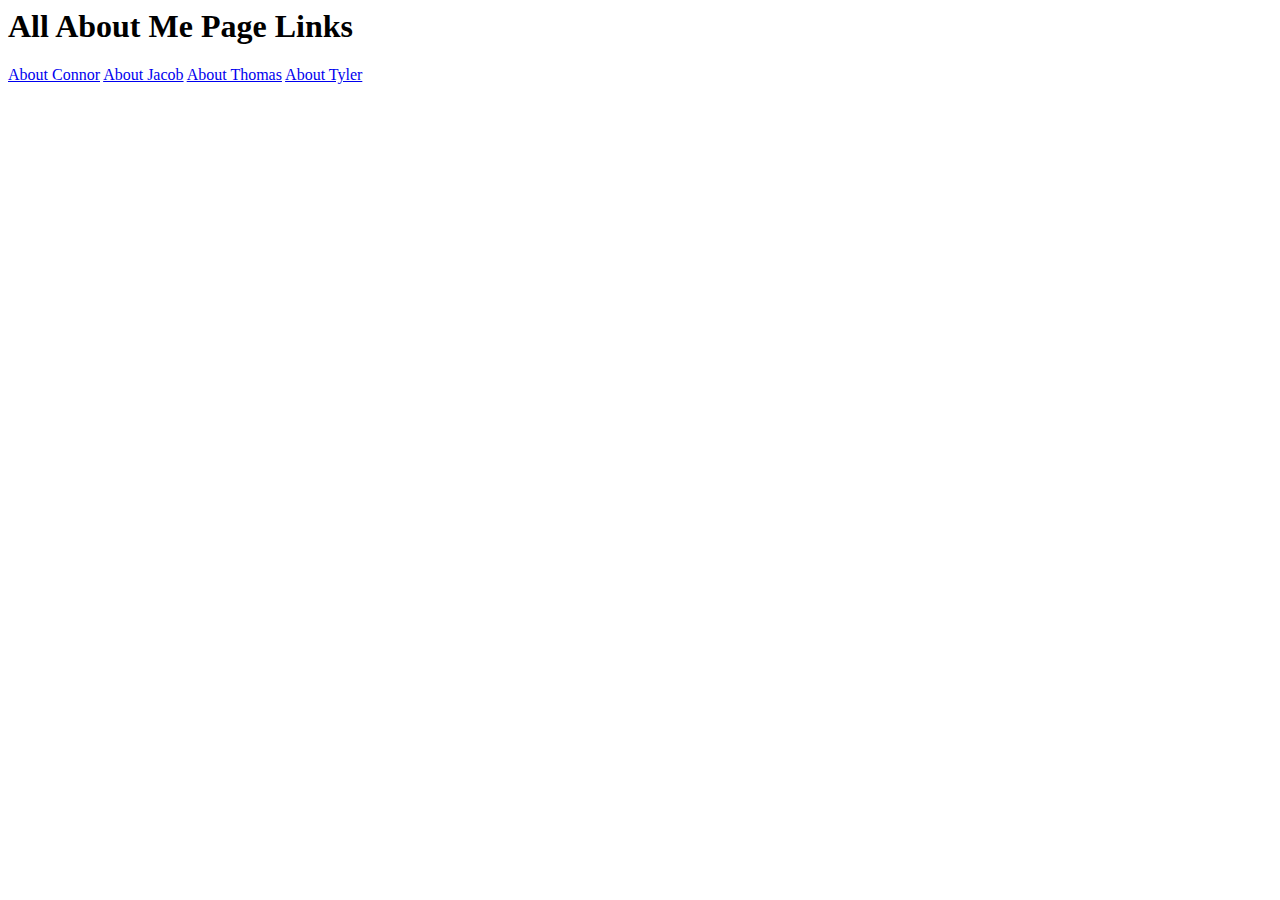
<file: index.html>
<html>

<head>
    <title>
        Index
    </title>
</head>

<body>
    <h1>
        All About Me Page Links
    </h1>
    <a href="Connor\index.html">About Connor</a>
    <a href="Jacob\index.html">About Jacob</a>
    <a href= "ThomasSite\thomas.html">About Thomas</a>
    <a href="tyler\tyler.html">About Tyler</a>
</body>
</html>
</file>
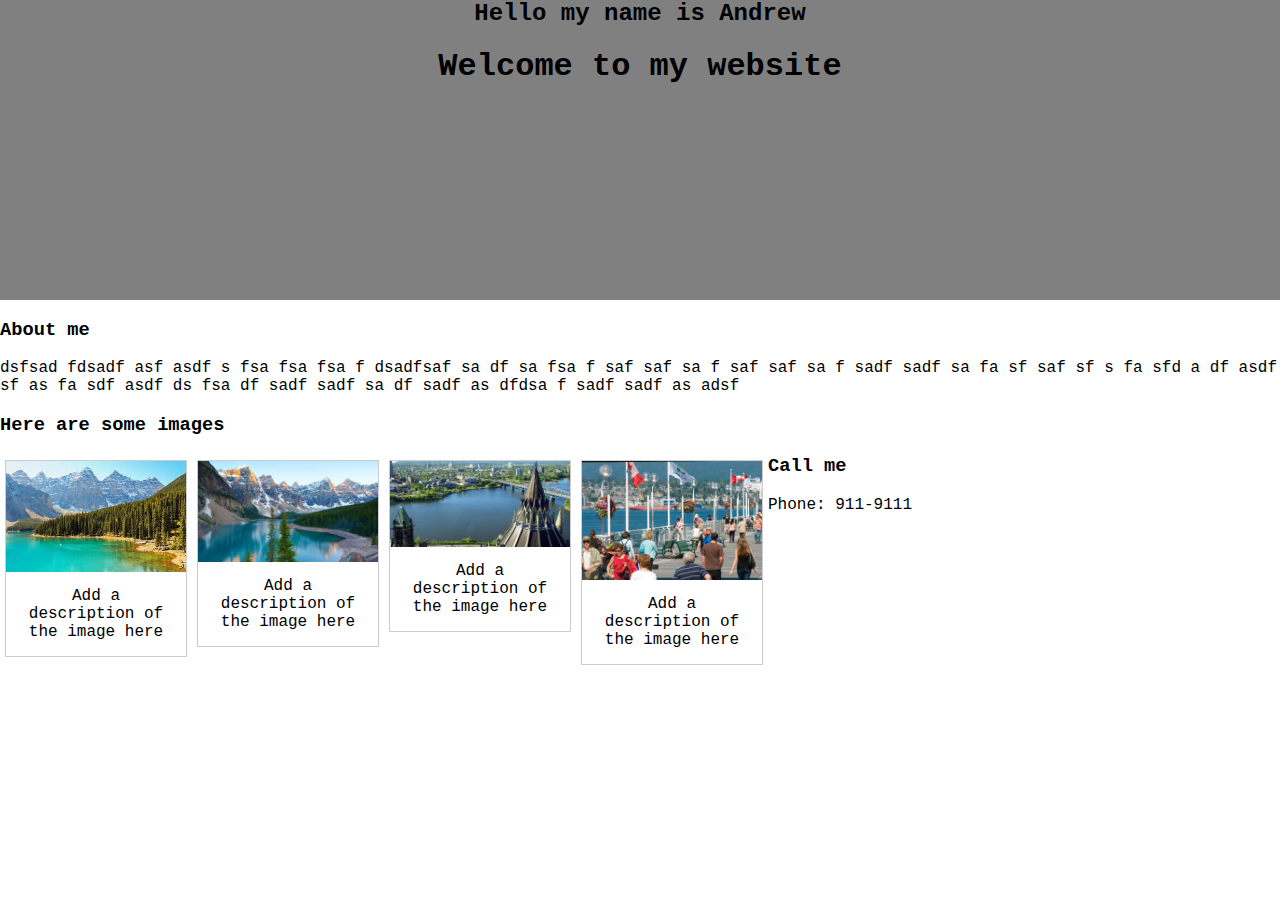
<file: Andrew/index.html>
<html>

<head>
    <title>Andrew</title>
    <link rel="stylesheet" href="stylesheet.css">
    <link rel="icon" href="images/orange.ico">
</head>

<body>
    <header class="gray-background center-text">
        <h2>Hello my name is Andrew</h2>
        <h1>Welcome to my website</h1>
    </header>
    <!--About-->
    <div class="about">
        <h3>About me</h3>
        <p>dsfsad fdsadf asf asdf s fsa fsa fsa f dsadfsaf sa df sa fsa f saf saf sa f saf saf sa f sadf sadf sa fa sf
            saf sf s fa sfd a df asdf sf as fa sdf asdf ds fsa df sadf sadf sa df sadf as dfdsa f sadf sadf as adsf</p>
    </div>
    <!--Images-->
    <div>
        <h3>Here are some images</h3>
        <div class="gallery">
            <a target="_blank" href="images/canada.jpg">
                <img src="images/canada.jpg" alt="Canada" width="600" height="400">
            </a>
            <div class="desc">Add a description of the image here</div>
        </div>

        <div class="gallery">
            <a target="_blank" href="images/canada2.jpg">
                <img src="images/canada2.jpg" alt="Canada2" width="600" height="400">
            </a>
            <div class="desc">Add a description of the image here</div>
        </div>

        <div class="gallery">
            <a target="_blank" href="images/canada3.jpg">
                <img src="images/canada3.jpg" alt="Canada3" width="600" height="400">
            </a>
            <div class="desc">Add a description of the image here</div>
        </div>

        <div class="gallery">
            <a target="_blank" href="images/canada4.jpg">
                <img src="images/canada4.jpg" alt="Canada4" width="600" height="400">
            </a>
            <div class="desc">Add a description of the image here</div>
        </div>
    </div>
    <!--Contact me-->
    <div>
        <h3>Call me</h3>
        <p>Phone: 911-9111</p>
    </div>

</body>

</html>
</file>
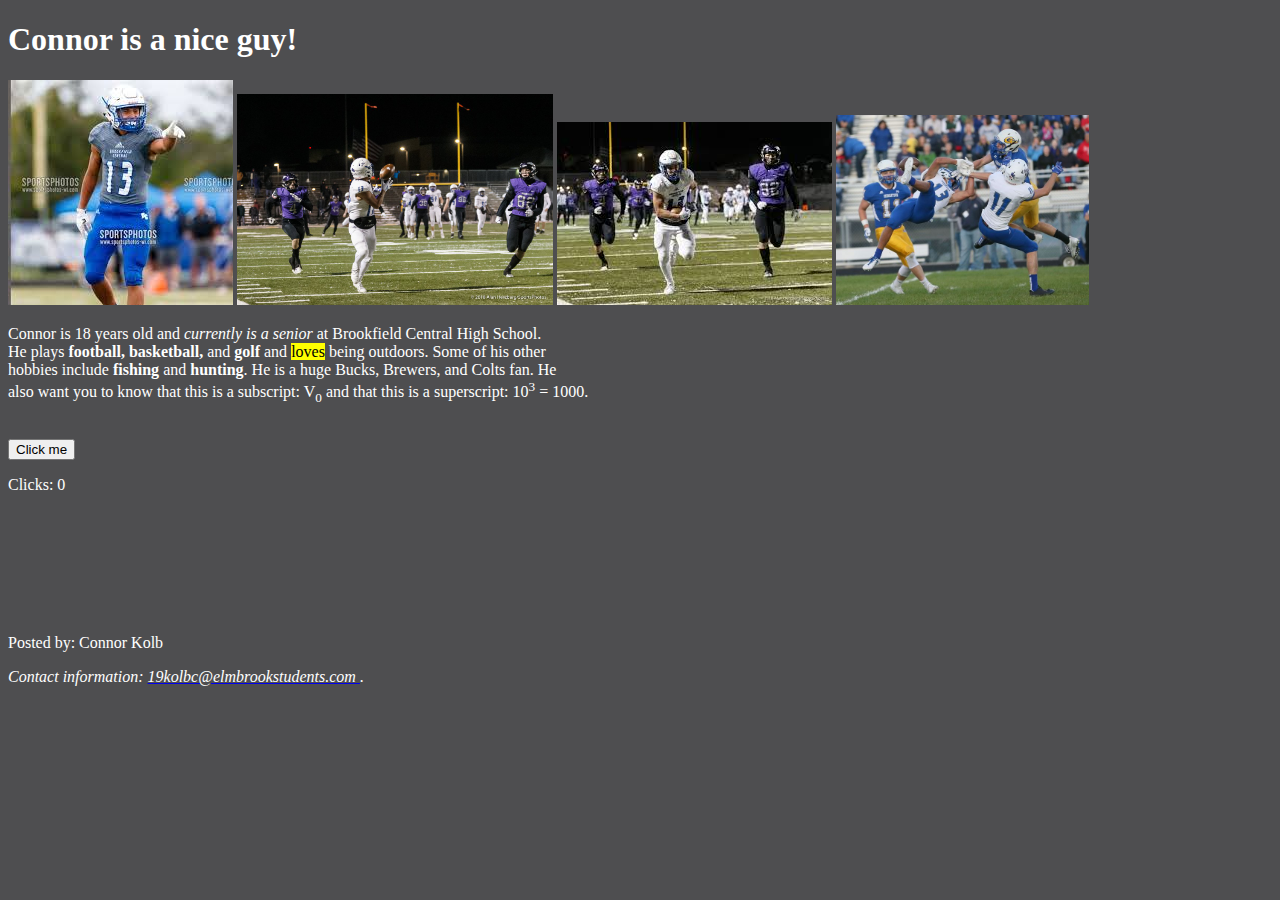
<file: Connor/index.html>
<!DOCTYPE HTML>
<html>

<head height=250px style="background-color:#313335;">
    <font color=white>
        <title> Connor's About Me </title>
        <h1> Connor is a nice guy!</h1>
    </font>
</head>


<body style="background-color:#4E4E50;">
    <font color=white>
        <img src="imgs/pointing.jpg">
        <img src="imgs/catching.jpg" height=25% width=25%>
        <img src="imgs/running.jpg">
        <img src="imgs/flipping.jpg" height=20% width=20%>
        <p> Connor is 18 years old and <i>currently is a senior</i> at Brookfield Central High School.<br>
            He plays <b>football, basketball,</b> and <b>golf</b> and <mark>loves</mark> being outdoors. Some of his
            other<br>
            hobbies include <b>fishing</b> and <b>hunting</b>. He is a huge Bucks, Brewers, and Colts fan. He<br>
            also want you to know that this is a subscript: V<sub>0</sub> and that this is a superscript: 10<sup>3</sup>
            =
            1000.
        </p>
        <br>
        <script type="text/javascript">
            var clicks = 0;
            function onClick() {
                clicks += 1;
                document.getElementById("clicks").innerHTML = clicks;
            };
        </script>
        <button type="button" onClick="onClick()">Click me</button>
        <p>Clicks: <a id="clicks">0</a></p>



        <br><br><br><br><br><br>
        <footer>
            <p>Posted by: Connor Kolb</p>
            <address>Contact information: <a href="mailto:19kolbc@elmbrookstudents.com">
                    <font color=white>
                        19kolbc@elmbrookstudents.com</font>
                </a>.</address>
        </footer>
    </font>
</body>

</html>
</file>
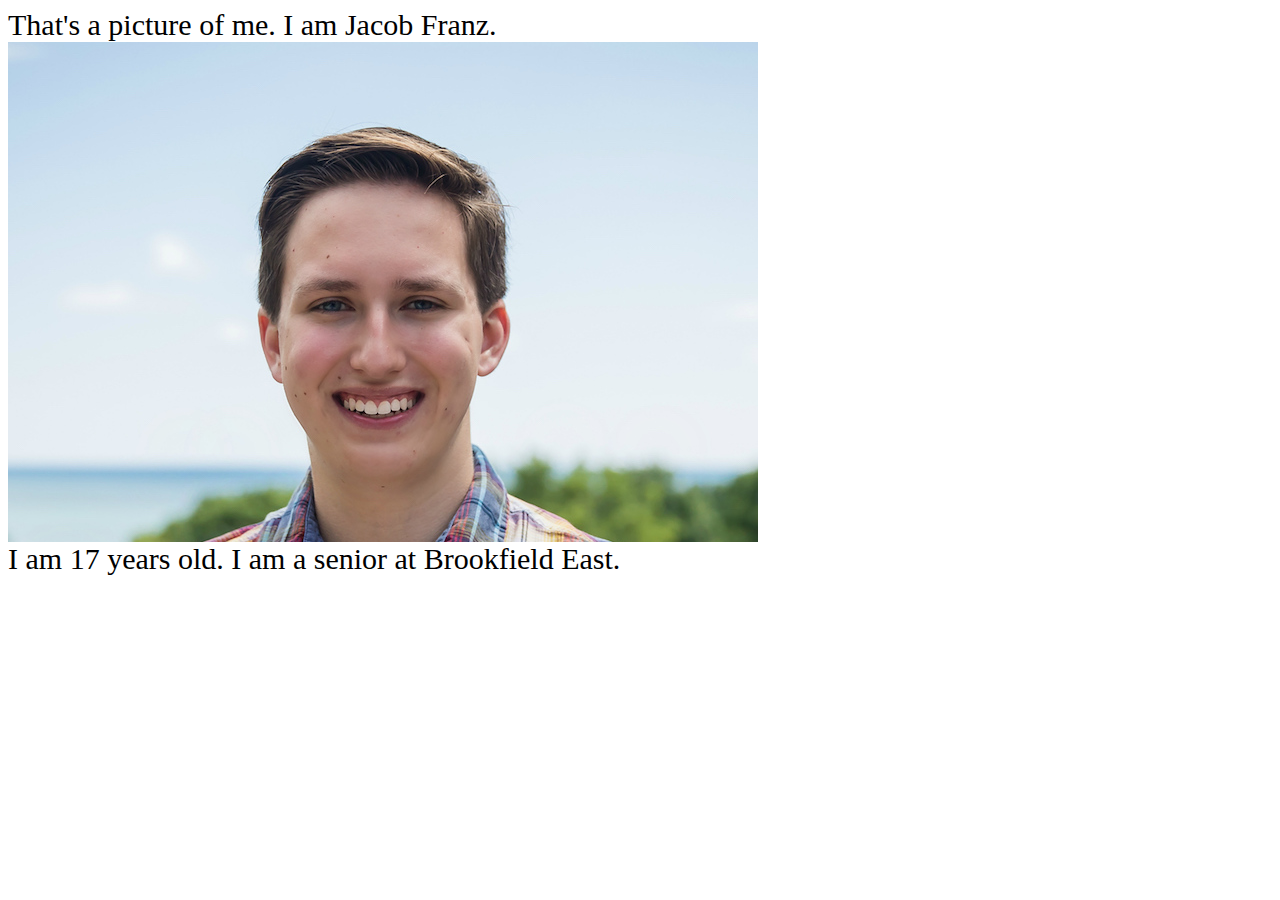
<file: Jacob/index.html>
<html>
    <head>
        <link rel="stylesheet" href="styles.css">
        <title> About Jacob Franz</title>
    </head>

    <body>
            That's a picture of me. I am Jacob Franz.
            <div id = myDiv></div>
            I am 17 years old. I am a senior at Brookfield East.
    </body>
</html>
</file>
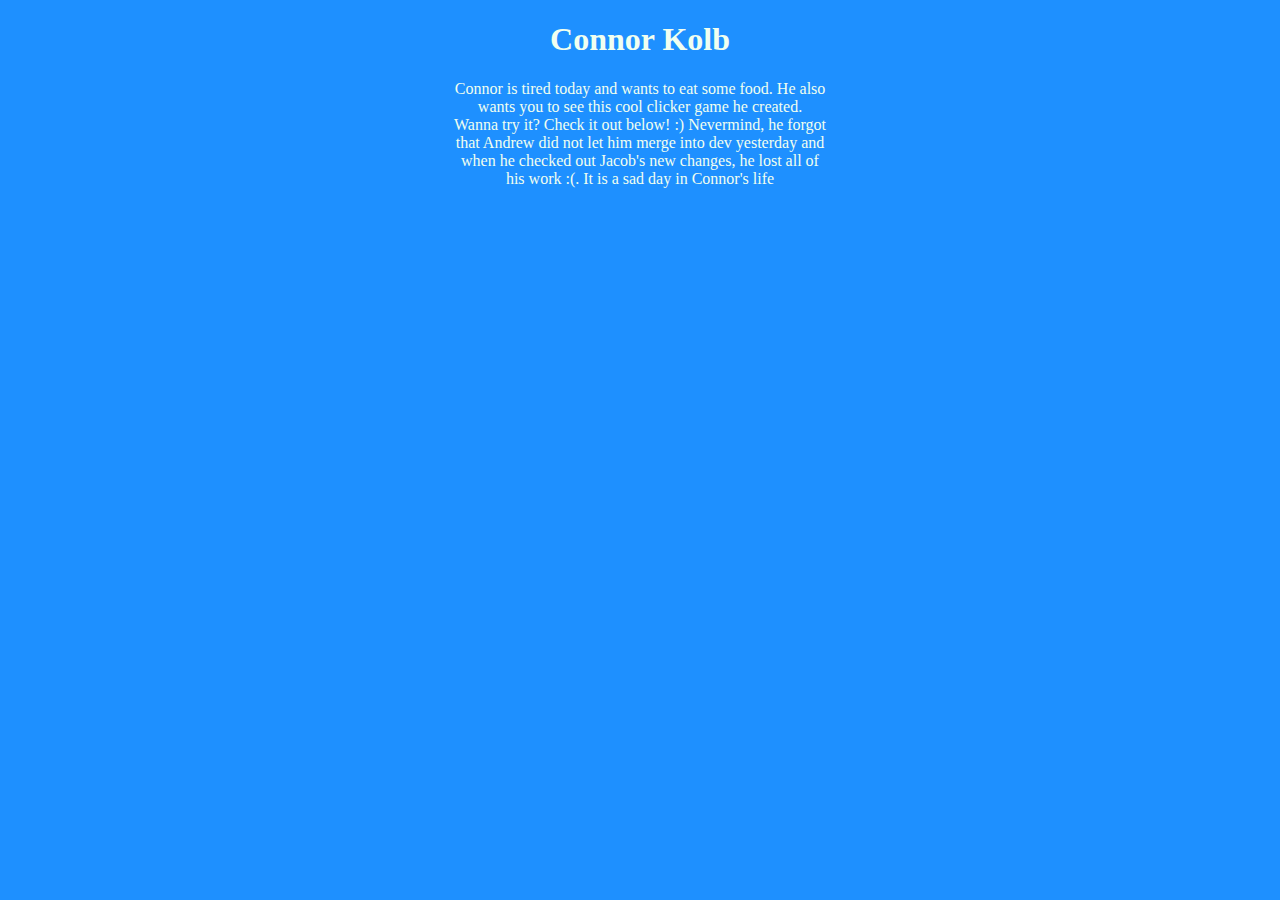
<file: aboutus.html>
<!DOCTYPE html>
<style>
    body {
        background-color: dodgerblue;
    }

    p {
        color: honeydew;
    }

    h1 {
        color: honeydew;
    }
</style>

<head>
    <title>About Us</title>
</head>

<body>
    <h1 align=center>Connor Kolb</h1>
    <p align=center>Connor is tired today and wants to eat some food. He also <br>
        wants you to see this cool clicker game he created. <br>
        Wanna try it? Check it out below! :) Nevermind, he forgot <br>
        that Andrew did not let him merge into dev yesterday and <br>
        when he checked out Jacob's new changes, he lost all of <br>
        his work :(. It is a sad day in Connor's life</p>


</body>


</html>
</file>
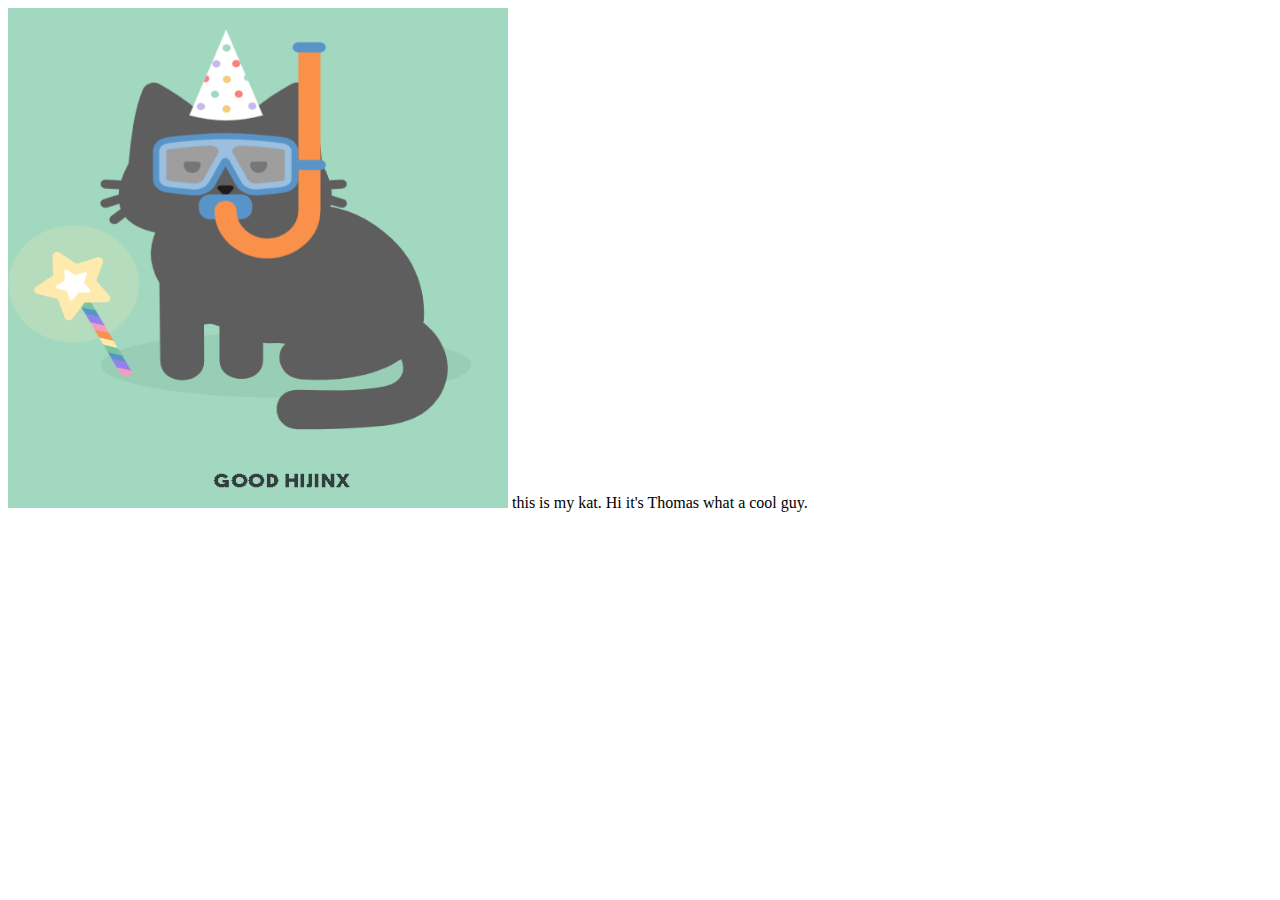
<file: thomasSite/thomas.html>
<!DOCTYPE html>
<html>

<head>
    <title>Thomas</title>
</head>

<body>
    <img src="Kitty.PNG" alt="Kitty" height="500" width="500">
    this is my kat.
    Hi it's Thomas what a cool guy.
</body>

</html>
</file>
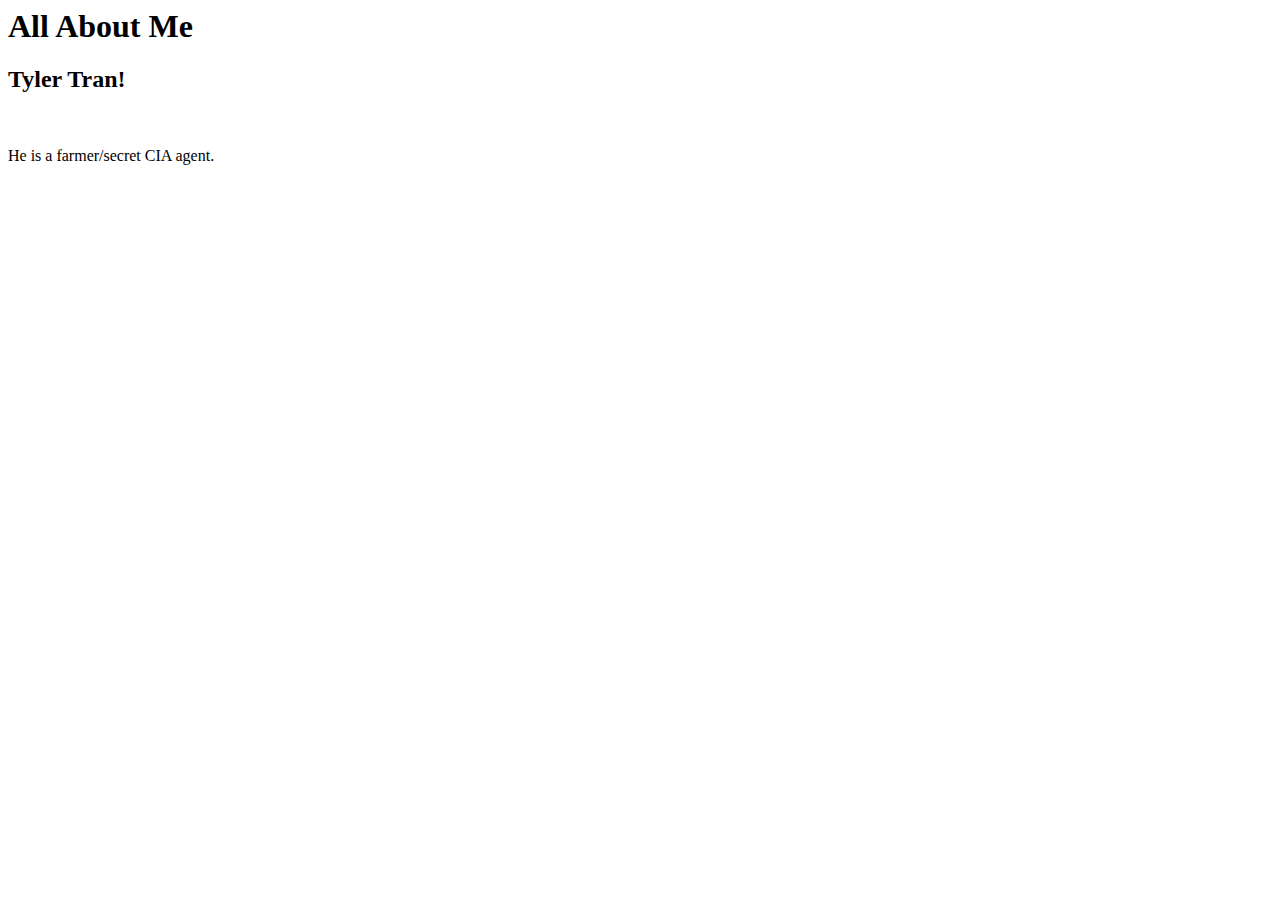
<file: tyler/tyler.html>
<html>

<head>
    <title>
        Tyler Tran
    </title>
</head>

<body>
    <h1>
        All About Me
    </h1>
    <h2>
        Tyler Tran!
    </h2>
    </br>
    <p>
        He is a farmer/secret CIA agent. 
    </p>
</body>


</html>
</file>
<file: Andrew/stylesheet.css>
body {
    padding: 0;
    font-family: 'Courier New', Courier, monospace;
    margin: 0;
}
header  {
    height: 300px;
}

.center-text {
    text-align: center;
}

.gray-background{
    background-color: gray;
}

div.gallery {
    margin: 5px;
    border: 1px solid #ccc;
    float: left;
    width: 180px;
}
  
div.gallery:hover {
    border: 1px solid #777;
}
  
div.gallery img {
    width: 100%;
    height: auto;
}
  
div.desc {
    padding: 15px;
    text-align: center;
}
</file>
<file: Jacob/styles.css>
body
{
    font-size: 30;
}

@keyframes testanimate
{
    0% {background-image: url("images/jacob.jpg");}
    50% {background-image: url("images/surprise.jpg");}
    100% {background-image: url("images/blobfish.jpg");}
}

@-webkit-keyframes testanimate
{
    0% {background-image: url("images/jacob.jpg");}
    50% {background-image: url("images/surprise.jpg");}
    100% {background-image: url("images/blobfish.jpg");}
}

#myDiv
{
    width: 500x;
    height: 500px;
    background-repeat: no-repeat;
    background-image: url("images/jacob.jpg");
    -webkit-animation-name: testanimate;
    -webkit-animation-duration: 10s;
    -webkit-animation-iteration-count: infinite;
    -webkit-animation-direction: alternate;
    -webkit-animation-timing-function: linear;
    animation-name: testanimate;
    animation-duration: 10s;
    animation-iteration-count: infinite;
    animation-direction: alternate;
    animation-timing-function: linear;
}
</file>
